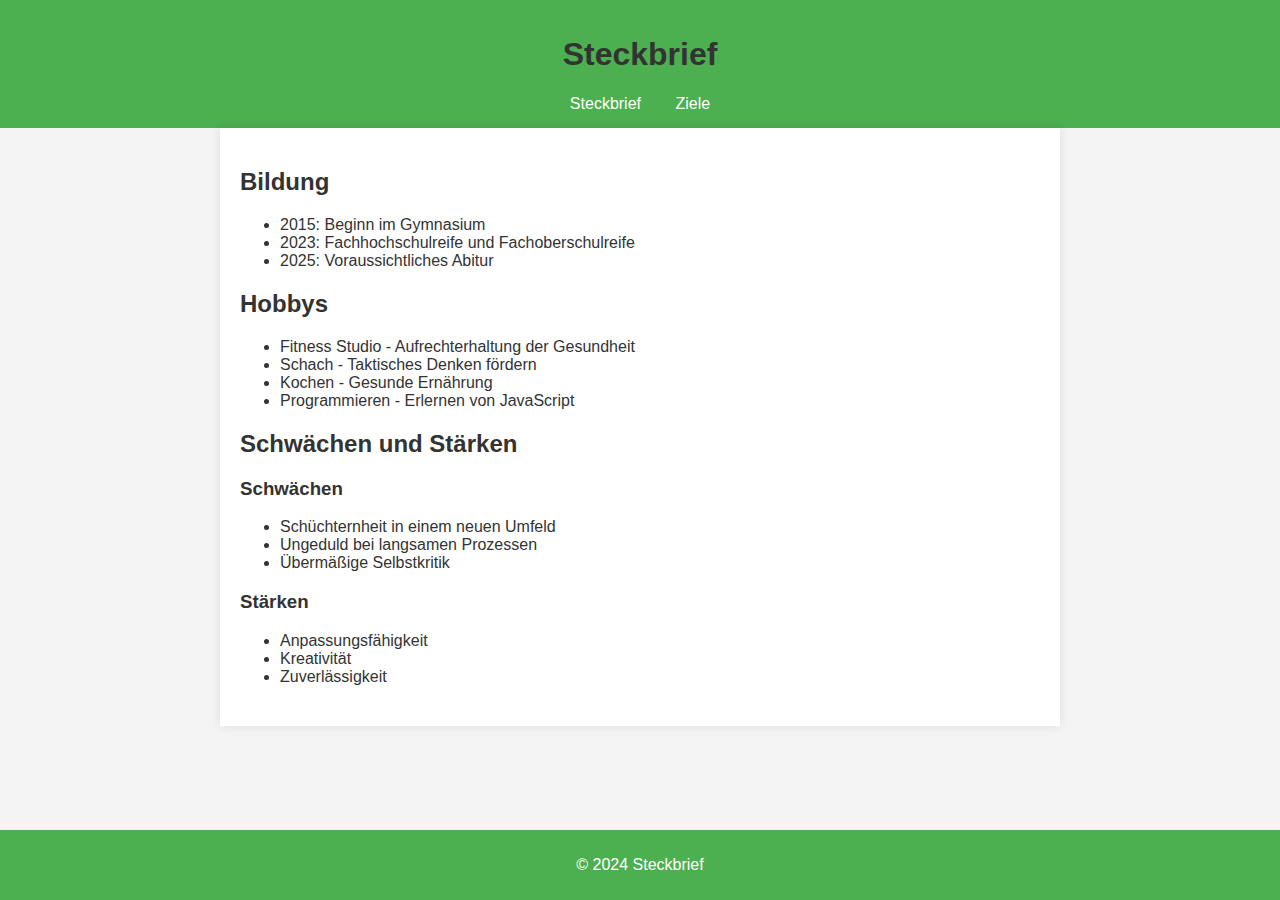
<file: Website/index.html>
<!DOCTYPE html>
<html lang="de">
<head>
    <meta charset="UTF-8">
    <meta name="viewport" content="width=device-width, initial-scale=1.0">
    <title>Steckbrief</title>
    <link rel="stylesheet" href="styles.css">
</head>
<body>
    <header>
        <h1>Steckbrief</h1>
        <nav>
            <a href="index.html">Steckbrief</a>
            <a href="ziele.html">Ziele</a>
        </nav>
    </header>

    <main>
        <section>
            <h2>Bildung</h2>
            <ul>
                <li>2015: Beginn im Gymnasium</li>
                <li>2023: Fachhochschulreife und Fachoberschulreife</li>
                <li>2025: Voraussichtliches Abitur</li>
            </ul>
        </section>

        <section>
            <h2>Hobbys</h2>
            <ul>
                <li>Fitness Studio - Aufrechterhaltung der Gesundheit</li>
                <li>Schach - Taktisches Denken fördern</li>
                <li>Kochen - Gesunde Ernährung</li>
                <li>Programmieren - Erlernen von JavaScript</li>
            </ul>
        </section>

        <section>
            <h2>Schwächen und Stärken</h2>
            <h3>Schwächen</h3>
            <ul>
                <li>Schüchternheit in einem neuen Umfeld</li>
                <li>Ungeduld bei langsamen Prozessen</li>
                <li>Übermäßige Selbstkritik</li>
            </ul>
            <h3>Stärken</h3>
            <ul>
                <li>Anpassungsfähigkeit</li>
                <li>Kreativität</li>
                <li>Zuverlässigkeit</li>
            </ul>
        </section>
    </main>

    <footer>
        <p>&copy; 2024 Steckbrief</p>
    </footer>
</body>
</html>
</file>
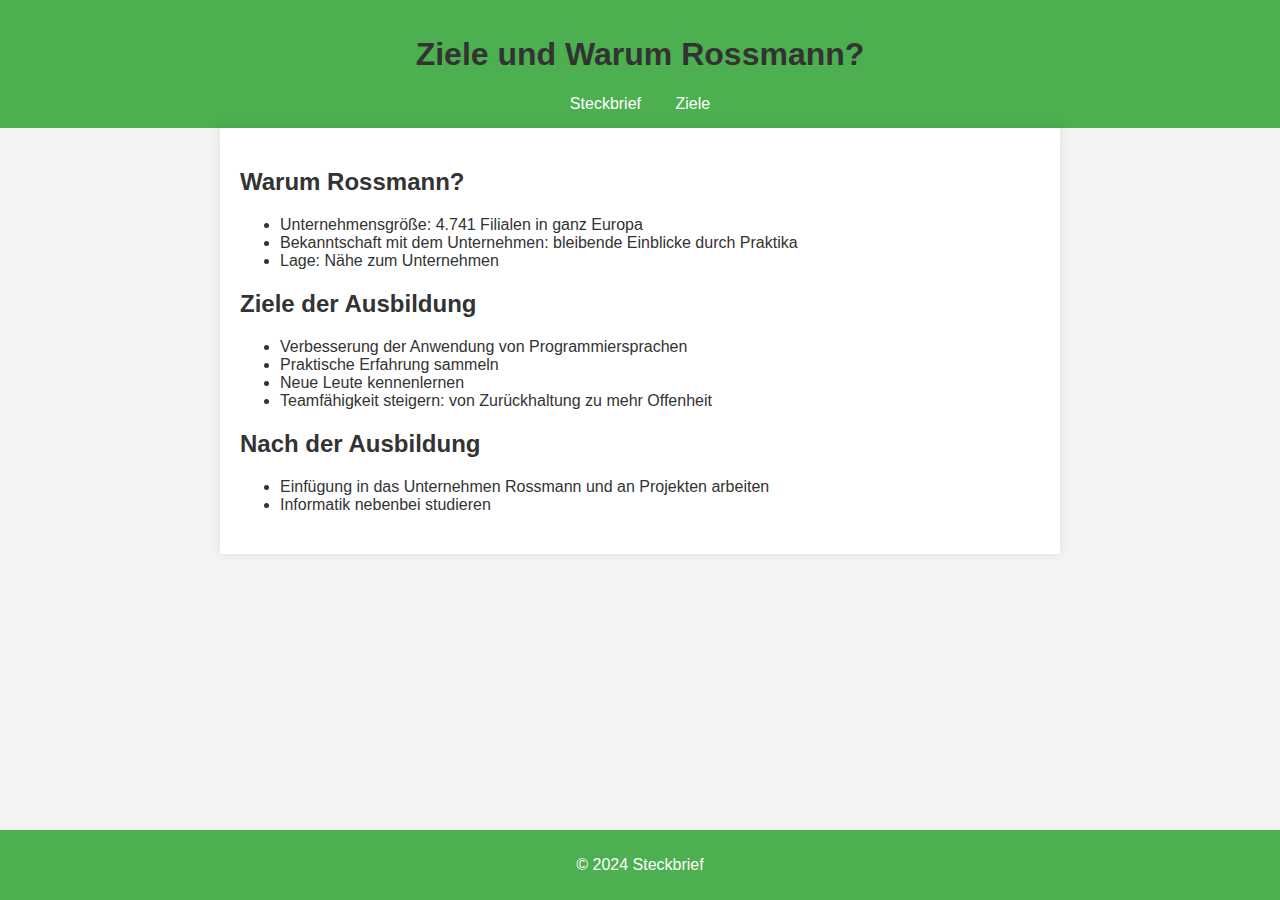
<file: Website/Ziele.html>
<!DOCTYPE html>
<html lang="de">
<head>
    <meta charset="UTF-8">
    <meta name="viewport" content="width=device-width, initial-scale=1.0">
    <title>Ziele</title>
    <link rel="stylesheet" href="styles.css">
</head>
<body>
    <header>
        <h1>Ziele und Warum Rossmann?</h1>
        <nav>
            <a href="index.html">Steckbrief</a>
            <a href="ziele.html">Ziele</a>
        </nav>
    </header>

    <main>
        <section>
            <h2>Warum Rossmann?</h2>
            <ul>
                <li>Unternehmensgröße: 4.741 Filialen in ganz Europa</li>
                <li>Bekanntschaft mit dem Unternehmen: bleibende Einblicke durch Praktika</li>
                <li>Lage: Nähe zum Unternehmen</li>
            </ul>
        </section>

        <section>
            <h2>Ziele der Ausbildung</h2>
            <ul>
                <li>Verbesserung der Anwendung von Programmiersprachen</li>
                <li>Praktische Erfahrung sammeln</li>
                <li>Neue Leute kennenlernen</li>
                <li>Teamfähigkeit steigern: von Zurückhaltung zu mehr Offenheit</li>
            </ul>
        </section>

        <section>
            <h2>Nach der Ausbildung</h2>
            <ul>
                <li>Einfügung in das Unternehmen Rossmann und an Projekten arbeiten</li>
                <li>Informatik nebenbei studieren</li>
            </ul>
        </section>
    </main>

    <footer>
        <p>&copy; 2024 Steckbrief</p>
    </footer>
</body>
</html>
</file>
<file: Website/styles.css>
body {
    font-family: Arial, sans-serif;
    margin: 0;
    padding: 0;
    background-color: #f4f4f4;
    color: #333;
}

header {
    background-color: #4CAF50;
    color: #fff;
    padding: 15px 0;
    text-align: center;
}

nav a {
    color: #fff;
    text-decoration: none;
    margin: 0 15px;
}

nav a:hover {
    text-decoration: underline;
}

main {
    padding: 20px;
    max-width: 800px;
    margin: 0 auto;
    background-color: #fff;
    box-shadow: 0 0 10px rgba(0, 0, 0, 0.1);
}

section {
    margin-bottom: 20px;
}

h1, h2, h3 {
    color: #333;
}

footer {
    text-align: center;
    padding: 10px 0;
    background-color: #4CAF50;
    color: #fff;
    position: fixed;
    width: 100%;
    bottom: 0;
}
</file>
